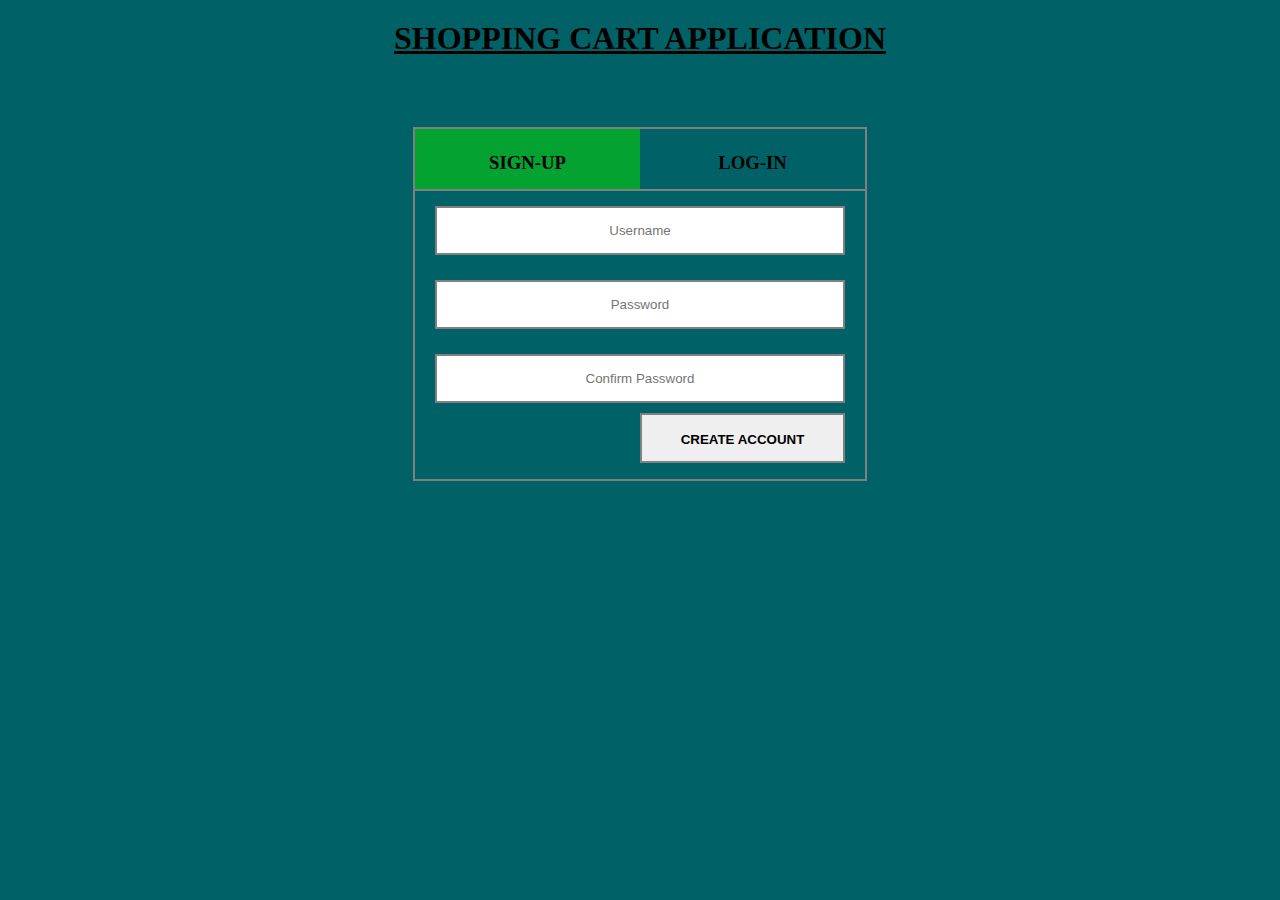
<file: ShopingCartApplication-Boot/target/classes/public/index.html>
<html>
<head>
	<link rel="stylesheet" type="text/css" href="style.css">
	<script src="https://ajax.googleapis.com/ajax/libs/jquery/3.3.1/jquery.min.js"></script>
	<script src="./js/user.js"></script>
	<script>
	
		$(document).ready(function () {
			$(".login-box").hide();
			$(".login").css("background", "none");	
	
			$(".login").click(function() {
				$(".signup-box").hide();
				$(".login-box").show();
				$(".signup").css("background", "none")
				$(".login").css("background", "#04a331");	
			});

			$(".signup").click(function () {
				$(".signup-box").show();
				$(".login-box").hide();
				$(".signup").css("background", "#04a331")
				$(".login").css("background", "none");
			});
		});
    </script>
</head>

<body>

	<h1 align = center><u>SHOPPING CART APPLICATION<u></h1>
	<div class="container">
		<div class="signup"><h3>SIGN-UP</h3></div>
		<div class="login"><h3>LOG-IN</h3></div>
		
		<div class = "signup-box">
			<input type = "text" class = "input" id = "sign_uname" placeholder = "Username"><br>
			<input type = "password" class = "input" id = "sign_pwd" placeholder = "Password"><br>
			<input type = "password" id = "cpwd"  class = "input" placeholder = "Confirm Password"><br>
			<button class = "btn" onclick = "return save()">Create Account</button>
		</div>
		
		<div class = "login-box">
			<input type = "text" id = "log_uname"  class = "input" placeholder = "Username"><br>
			<input type = "password" id = "log_pwd"  class = "input" placeholder = "Password"><br>
			<button class = "btn" onclick = "return login()">Log-In</button>
		</div>
	</div>
</body>
</html>
</file>
<file: ShopingCartApplication-Boot/target/classes/public/style.css>
body{
		background-color:#006266;
		}

		h1{
		margin-top:20px;
		}

		.container{

            width:450px;
			border:2px solid #808080;
            margin:70px auto;
			height:350px; 

        }
		
		.container button{
			height:50px;
		}
		
		.signup,.login{

            width: 50%;
			border-bottom: 2px solid #808080;
            background: #04a331;
			color:black;
            height: 60px;
            float: left;
            text-align: center;
            line-height: 30px;
            cursor: pointer;
            text-transform: uppercase;

        }
		
		.signup-box,.login-box{

            box-sizing:border-box;
            padding:20px;

        }
		
		.input{

            width: 100%;
            padding: 15px;
            margin-bottom: 10px;
			margin-top: 15px;
            border: 2px solid #808080;
			text-align:center;

        }
		
		.input:focus{

            width: 100%;
            border-color:black;
			border-radius:20px;
			transition:0.25s;

        }
		
		.btn{

            width:50%;
			float:center;
            height: 30px;
            line-height:30px;
            text-align:center;
            text-transform:uppercase;
            font-weight:bold;
            cursor:pointer;
            margin-bottom:10px;
			border: 2px solid #808080;

        }
		
		.btn:hover{
			border-radius:25px;
			transition:0.25s;
			background-color:#009432;
			color:white;
		}
		
		.filterHeader{
			width:70%;
			background-color:#2980b9;
			margin:50px auto;
			padding:10px;
		}
		
		.filter{
			width:90%;
			margin:1% 20px;
			text-align:center;
			
		}
		
		.filter select{
			float:left;
			margin-left:10px;
			height:30px;
			border:2px solid;
			border-radius:20px;
			text-align:center;
		}
		
		.filter input{
			float:center;
			height:30px;
			width:50%;
			text-align:center;
			border:2px solid;
			border-radius:20px;
			background-color:
		}
		
		.filter button{
			margin-right:10px;
			height:30px;
			border:2px solid;
			border-radius:20px;
			background-color:#2ecc71;
		}
		
		.filter button:hover{
			background-color:#27ae60;
		}
		
		.filterOption{
			font-weight:bold;
		}
		
		#productContainer{
			margin-top:20px;
			width:80%;
			margin: 60px auto;
			background-color:black;
			color:white;
			padding:15px;	
		}
		
		#productContainer button{
			width:200px;
		}
		
		.addtocart:hover{
			border-radius:25px;
			transition:0.25s;
			background-color:#009432;
			color:white;
		}
		
		.header{
			margin:20px auto;
			float:top;
			position:relative;
			width:90%;
			height:50px;
			
		}
		
		.header ul{
			list-style-type:none;
		}
		
		.header a{
			float:right;
			paading:10px;
			margin:5px auto;
			margin-left: 30px;
			margin-right:20px;
			height:30px;
			font-weight:bold;
			font-size:20;
			color:black;
			text-decoration:none;
		}
		
		.header a:hover{
			width:200px;
			border-radius:15px;
			background-color:#27ae60;
			text-align:center;
			line-height:30px;
		}
		
		.header a[href="logout.html"]:hover{
			
			background-color:#e74c3c
		}
		
		button{
			width:100px;
			float:right;
            height: 20px;
            line-height:05px;
            text-align:center;
            text-transform:uppercase;
            font-weight:bold;
            cursor:pointer;
            padding:10px;
			margin-left:10px;
			border: 2px solid #808080;
		}
		
		.update:hover{
			border-radius:25px;
			transition:0.25s;
			background-color:#009432;
			color:white;
		}
		
		.delete:hover{
			border-radius:25px;
			transition:0.25s;
			background-color:#EA2027;
			color:white;
		}
		
		.quantity{
			line-height:-40px;
			float:right;
		}
		
		.quantNumber{
			
			border-radius:50px;
			width:30px;
			height:30px;
			text-align:center;
			
		}
		.products{
			width:70%;
			margin-left:15%;
		}
		
		#cartProductsContainer{
			margin-top:20px;
			width:80%;
			margin: 60px auto;
			background-color:black;
			color:white;
			padding:15px;
		}
		.empty {
			
			width:100px;
			float:right;
			color:red;
			text-align:left;
			background:none;
			border:0;
			font-weight:bold;
		}
		
		.empty:hover{
			text-indent:-99999px;
			line-height: 0;
		}
		.empty:hover:after{
			content:attr(data-hover);
			text-indent: 0;
			display: block;
			line-height: 20px;;
			border-radius:20px;
			background-color:red;
			background:block;
			width:200px;
			height:20px;
			color:black;
			text-align:center;
			margin-top:-10px;
			margin-left:-100px;
		}
				
		.productItem{
			padding:10px;
			float:top;
			
		}
		
		.footer{
			
			width:20%;
			margin:40px auto;
			color:black;
			font-weight:bold;
			text-align:center;
		}
		
		#totalPrice{
			float:right;
			color:black;
			width:100px;
			border:0;
			text-align:center;
			background:none;
		}
		
		.emptyCart{
			width:50%;
			text-align:center;
			margin-top:50px;
			margin: 60px auto;
			padding:15px;
			background-color:white;
		}
		
		#productByIdConatiner{
			margin-top:20px;
			width:80%;
			margin: 60px auto;
			background-color:black;
			color:white;
			padding:15px;	
		}
		
		#productByIdConatiner button{
			width:200px;
		}
		
		#productByNameContainer{
			margin-top:20px;
			width:80%;
			margin: 60px auto;
			background-color:black;
			color:white;
			padding:15px;	
		}
		
		#productByNameContainer button{
			width:200px;
		}
		
		#productByCategoryContainer{
			margin-top:20px;
			width:80%;
			margin: 60px auto;
			background-color:black;
			color:white;
			padding:15px;	
		}
		
		#productByCategoryContainer button{
			width:200px;
		}
</file>
